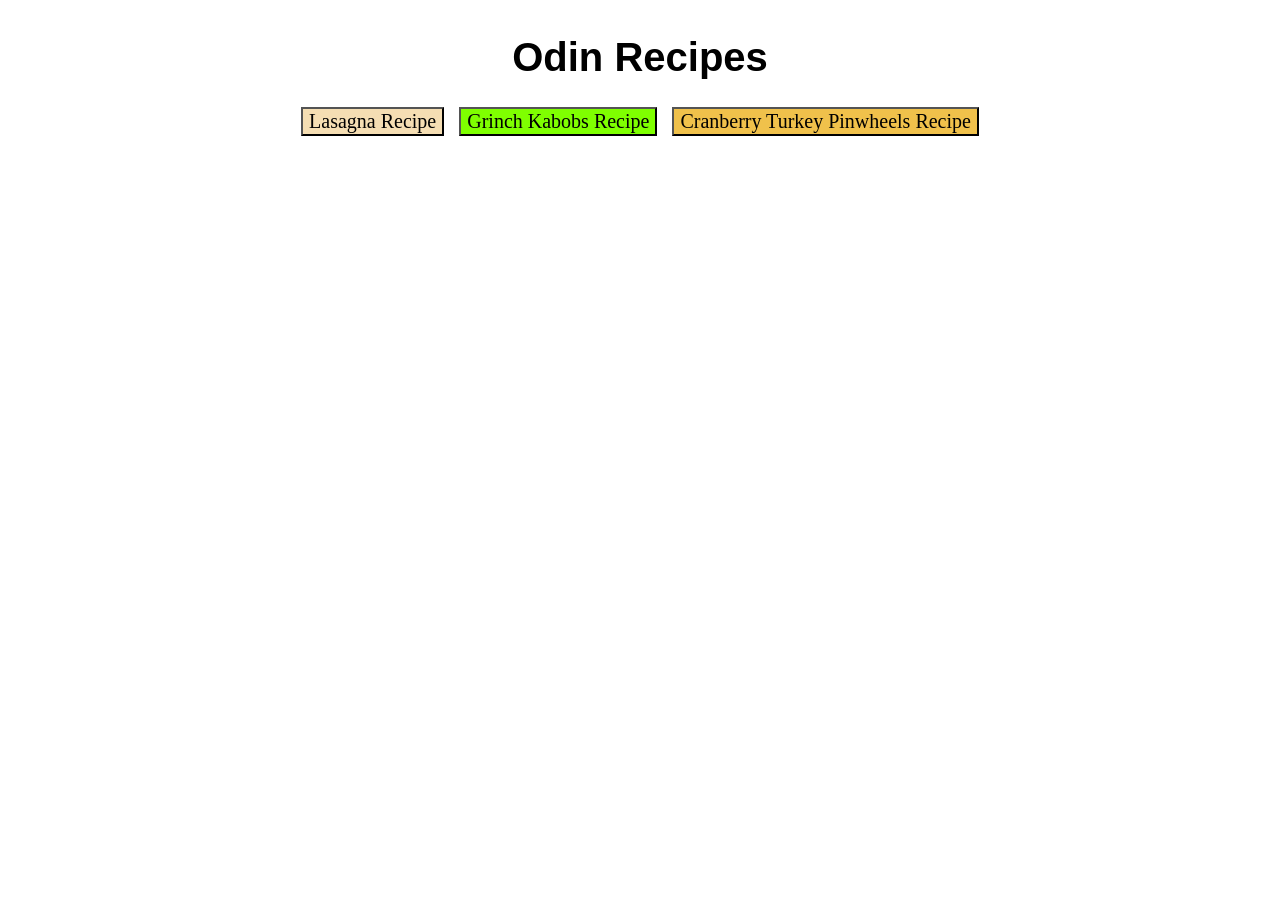
<file: index.html>
<!DOCTYPE html>
<html lang="en">
<head>
    <meta charset="UTF-8">
    <meta name="viewport" content="width=device-width, initial-scale=1.0">
    <title>Document</title>
    <link rel="stylesheet" href="style.css">
</head>
<body>
    <h1 class="heading">Odin Recipes</h1>
    <div class="button-container">
        <button class="button other" onclick="window.location.href='recipes/lasagna.html';">Lasagna Recipe</button>
        <button class="button christmas" onclick="window.location.href='recipes/grinch-kabobs.html';">Grinch Kabobs Recipe</button>
        <button class="button thanksgiving" onclick="window.location.href='recipes/cranberry-turkey-pinwheels.html';">Cranberry Turkey Pinwheels Recipe</button>
    </div>

</body>
</html>
</file>
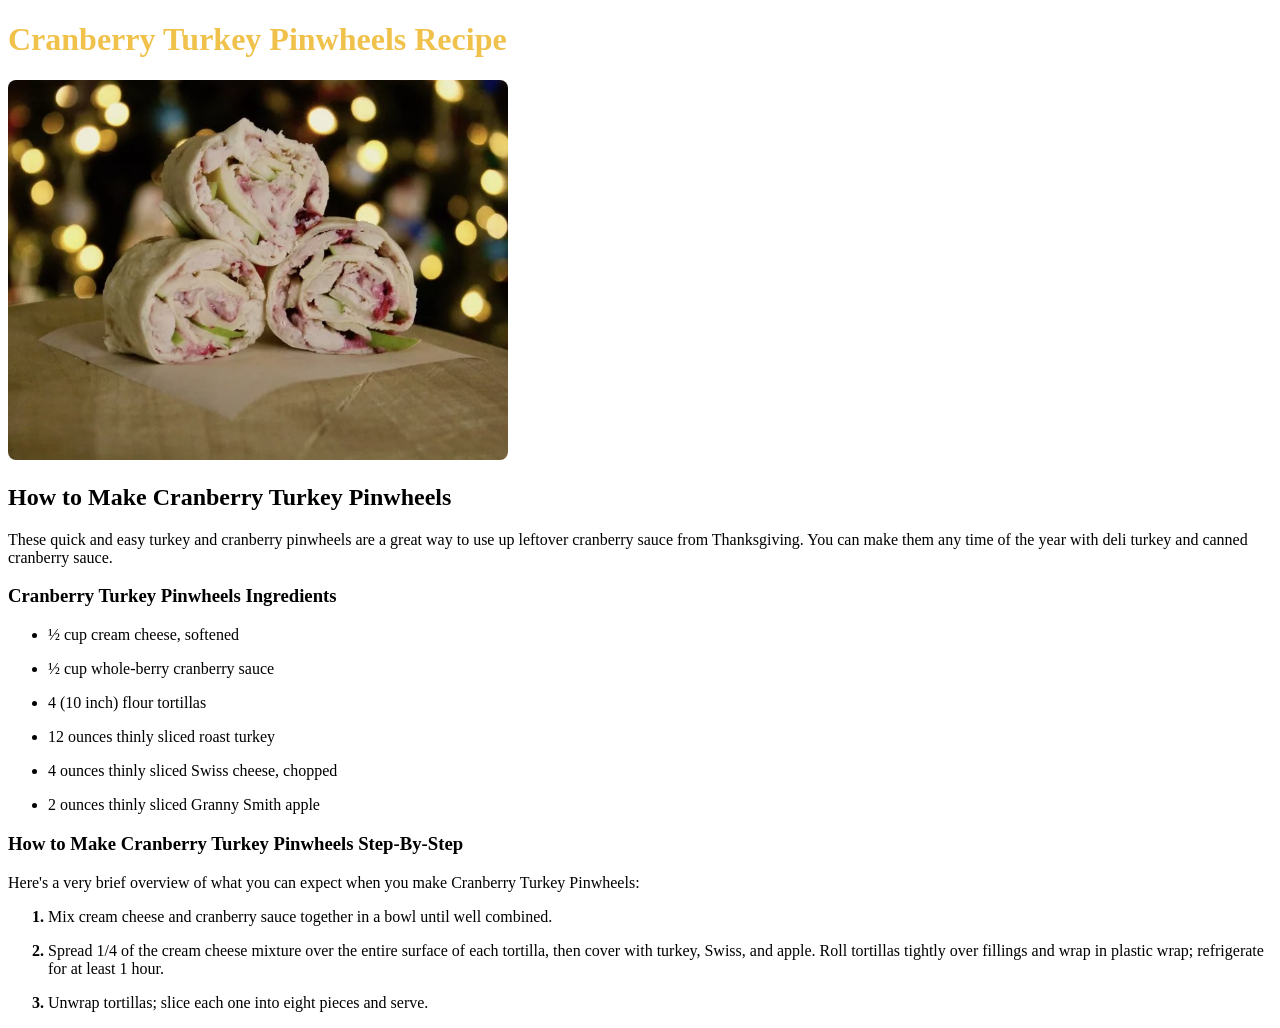
<file: recipes/cranberry-turkey-pinwheels.html>
<!DOCTYPE html>
<html lang="en">
<head>
    <meta charset="UTF-8">
    <meta name="viewport" content="width=device-width, initial-scale=1.0">
    <title>Document</title>
    <style>
        ol li {
                font-weight:bold;
            }
            li > * {
                font-weight:normal;
            }
    </style>
    <link rel="stylesheet" href="style.css">
</head>
<body>
    <h1 class="thanksgiving-text">Cranberry Turkey Pinwheels Recipe</h1>
    <img class="rounded-img" src="cranberry-turkey-pinwheels.jpg" alt="Picture of Cranberry Turkey Pinwheels" width="300" height="200">


    <!-- Description -->
    <h2>How to Make Cranberry Turkey Pinwheels</h2>
    <p>These quick and easy turkey and cranberry pinwheels are a great way to use up leftover cranberry sauce from Thanksgiving. You can make them any time of the year with deli turkey and canned cranberry sauce.</p>


    <!-- Ingredients -->
    <h3>Cranberry Turkey Pinwheels Ingredients</h3>
    <p></p>
   
    <!-- List of Ingredients -->
    <ul>
        <li><p>½ cup cream cheese, softened</p></li>
        <li><p>½ cup whole-berry cranberry sauce</p></li>
        <li><p>4 (10 inch) flour tortillas</p></li>
        <li><p>12 ounces thinly sliced roast turkey</p></li>
        <li><p>4 ounces thinly sliced Swiss cheese, chopped</p></li>
        <li><p>2 ounces thinly sliced Granny Smith apple</p></li>
    </ul>


    <!-- Steps -->
    <h3>How to Make Cranberry Turkey Pinwheels Step-By-Step</h3>
    <p>Here's a very brief overview of what you can expect when you make Cranberry Turkey Pinwheels:</p>


    <!-- List of Steps -->
    <ol>
        <li><p>Mix cream cheese and cranberry sauce together in a bowl until well combined.</p></li>
        <li><p>Spread 1/4 of the cream cheese mixture over the entire surface of each tortilla, then cover with turkey, Swiss, and apple. Roll tortillas tightly over fillings and wrap in plastic wrap; refrigerate for at least 1 hour.</p></li>
        <li><p>Unwrap tortillas; slice each one into eight pieces and serve.</p></li>
    </ol>
</body>
</html>
</file>
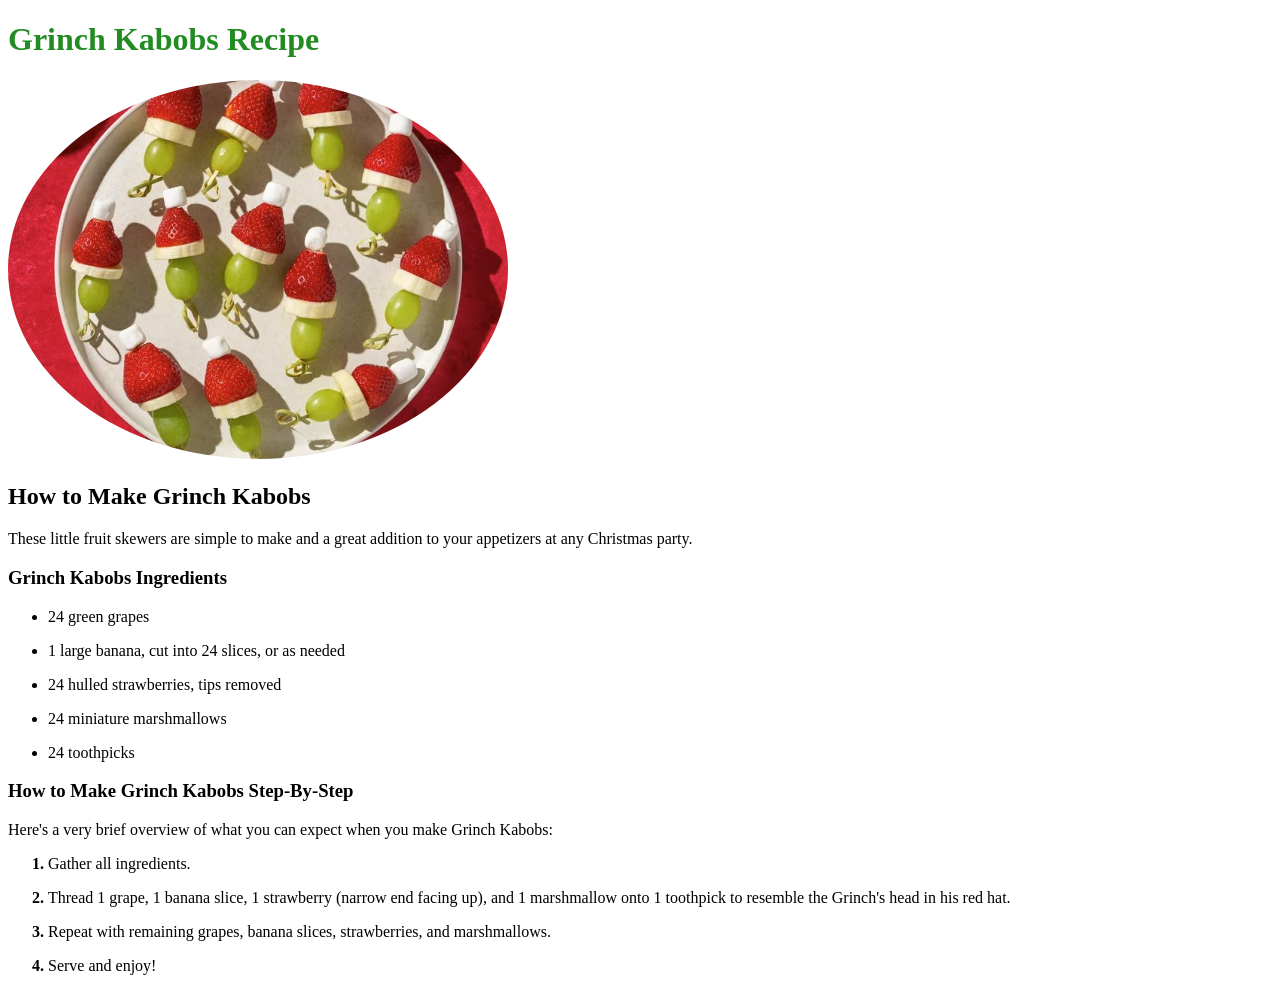
<file: recipes/grinch-kabobs.html>
<!DOCTYPE html>
<html lang="en">
<head>
    <meta charset="UTF-8">
    <meta name="viewport" content="width=device-width, initial-scale=1.0">
    <title>Document</title>
    <style>
        ol li {
                font-weight:bold;
            }
            li > * {
                font-weight:normal;
            }
    </style>
    <link rel="stylesheet" href="style.css">
</head>
<body>
    <h1 class="cristmas-text">Grinch Kabobs Recipe</h1>
    <img class="circle-img"  src="grinch-kabobs.jpg" alt="Picture of Grinch Kabobs" width="300" height="200">
<!-- width="300" height="200"-->
    <!-- Description -->
    <h2>How to Make Grinch Kabobs</h2>
    <p>These little fruit skewers are simple to make and a great addition to your appetizers at any Christmas party.</p>

    <!-- Ingredients -->
    <h3>Grinch Kabobs Ingredients</h3>
    <p></p>
    
    <!-- List of Ingredients -->
    <ul>
        <li><p>24 green grapes</p></li>
        <li><p>1 large banana, cut into 24 slices, or as needed</p></li>
        <li><p>24 hulled strawberries, tips removed</p></li>
        <li><p>24 miniature marshmallows</p></li>
        <li><p>24 toothpicks</p></li>
    </ul>

    <!-- Steps -->
    <h3>How to Make Grinch Kabobs Step-By-Step</h3>
    <p>Here's a very brief overview of what you can expect when you make Grinch Kabobs:</p>

    <!-- List of Steps -->
    <ol>
        <li><p>Gather all ingredients.</p></li>
        <li><p>Thread 1 grape, 1 banana slice, 1 strawberry (narrow end facing up), and 1 marshmallow onto 1 toothpick to resemble the Grinch's head in his red hat.</p></li>
        <li><p>Repeat with remaining grapes, banana slices, strawberries, and marshmallows.</p></li>
        <li><p>Serve and enjoy!</p></li>
    </ol>
</body>
</html>
</file>
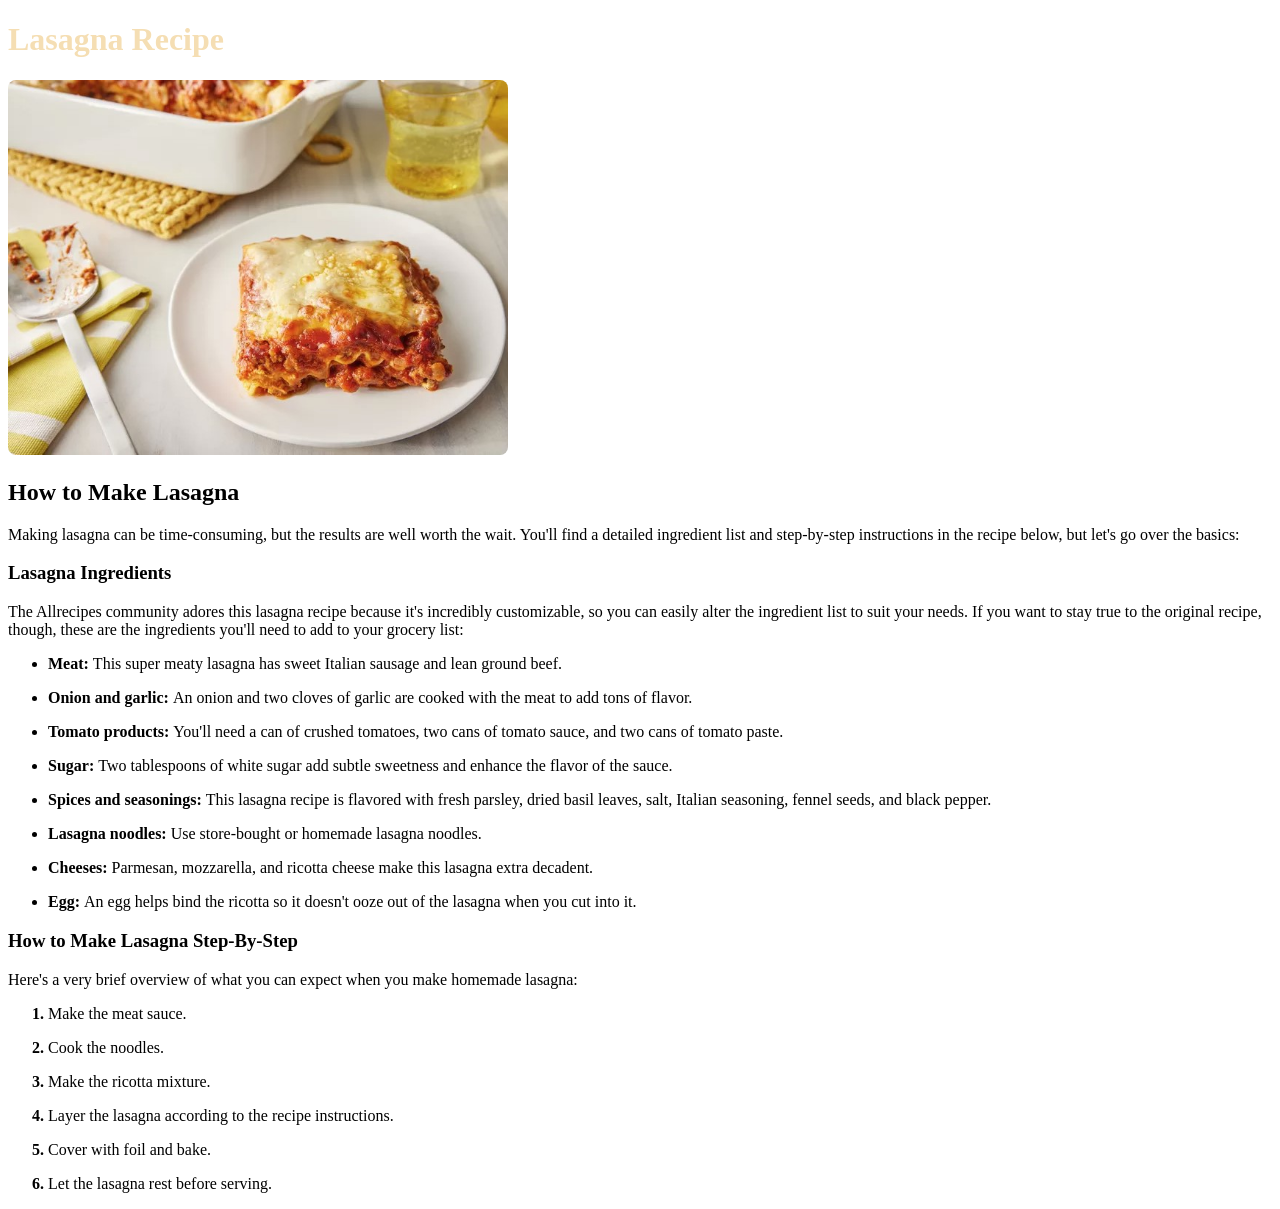
<file: recipes/lasagna.html>
<!DOCTYPE html>
<html lang="en">
<head>
    <meta charset="UTF-8">
    <meta name="viewport" content="width=device-width, initial-scale=1.0">
    <title>Document</title>
    <style>
        ol li {
                font-weight:bold;
            }
            li > * {
                font-weight:normal;
            }
    </style>
    <link rel="stylesheet" href="style.css">
</head>
<body>
    <h1 class="other-text">Lasagna Recipe</h1>
    <img class="rounded-img" src="lasagna.jpg" alt="A picture Lasagna" width="300" height="200">

    <!-- Description -->
    <h2>How to Make Lasagna</h2>
    <p>Making lasagna can be time-consuming, but the results are well worth the wait. You'll find a detailed ingredient list and step-by-step instructions in the recipe below, but let's go over the basics:</p>

    <!-- Ingredients -->
    <h3>Lasagna Ingredients</h3>
    <p>The Allrecipes community adores this lasagna recipe because it's incredibly customizable, so you can easily alter the ingredient list to suit your needs. If you want to stay true to the original recipe, though, these are the ingredients you'll need to add to your grocery list:</p>
    
    <!-- List of Ingredients -->
    <ul>
        <li><p><strong>Meat: </strong>This super meaty lasagna has sweet Italian sausage and lean ground beef.</p></li>
        <li><p><strong>Onion and garlic: </strong>An onion and two cloves of garlic are cooked with the meat to add tons of flavor.</p></li>
        <li><p><strong>Tomato products: </strong>You'll need a can of crushed tomatoes, two cans of tomato sauce, and two cans of tomato paste.</p></li>
        <li><p><strong>Sugar: </strong>Two tablespoons of white sugar add subtle sweetness and enhance the flavor of the sauce.</p></li>
        <li><p><strong>Spices and seasonings: </strong>This lasagna recipe is flavored with fresh parsley, dried basil leaves, salt, Italian seasoning, fennel seeds, and black pepper.</p></li>
        <li><p><strong>Lasagna noodles: </strong>Use store-bought or homemade lasagna noodles.</p></li>
        <li><p><strong>Cheeses: </strong>Parmesan, mozzarella, and ricotta cheese make this lasagna extra decadent.</p></li>
        <li><p><strong>Egg: </strong>An egg helps bind the ricotta so it doesn't ooze out of the lasagna when you cut into it.</p></li>
    </ul>

    <!-- Steps -->
    <h3>How to Make Lasagna Step-By-Step</h3>
    <p>Here's a very brief overview of what you can expect when you make homemade lasagna:</p>

    <!-- List of Steps -->
    <ol>
        <li><p>Make the meat sauce.</p></li>
        <li><p>Cook the noodles.</p></li>
        <li><p>Make the ricotta mixture.</p></li>
        <li><p>Layer the lasagna according to the recipe instructions.</p></li>
        <li><p>Cover with foil and bake.</p></li>
        <li><p>Let the lasagna rest before serving.</p></li>
    </ol>
</body>
</html>
</file>
<file: style.css>
body {
    display: flex;
    flex-direction: column;
    align-items: center;
    justify-content: center;
}

.heading {
    font-family: Verdana, Geneva, Tahoma, sans-serif;
    font-size: 40px;
    font-weight: 700;
    text-align: center;
}

.button-container {
    font-size: 20px;
    font-family: Cambria, Cochin, Georgia, Times, 'Times New Roman', serif;

    display: flex;
    justify-content: center;
    gap: 15px;
}

/* Descendant combinator: Targeting buttons inside .button-container */
.button-container button {
    font-size: 20px;
    font-family: Cambria, Cochin, Georgia, Times, 'Times New Roman', serif;
}

.button:hover {
    filter: brightness(85%);
}

.button.christmas {
    background-color: chartreuse;
}

.button.thanksgiving {
    background-color: rgb(240, 193, 75);
}

.button.other {
    background-color: wheat;
}
</file>
<file: recipes/style.css>
.circle-img, 
.rounded-img {
    height: auto;
    width: 500px;
}

.circle-img {
    border-radius: 50%;
}

.rounded-img {
    border-radius: 8px;
}

.cristmas-text {
    color: forestgreen
}

.thanksgiving-text {
    color: rgb(240, 193, 75);
}

.other-text {
    color: wheat;
}
</file>
